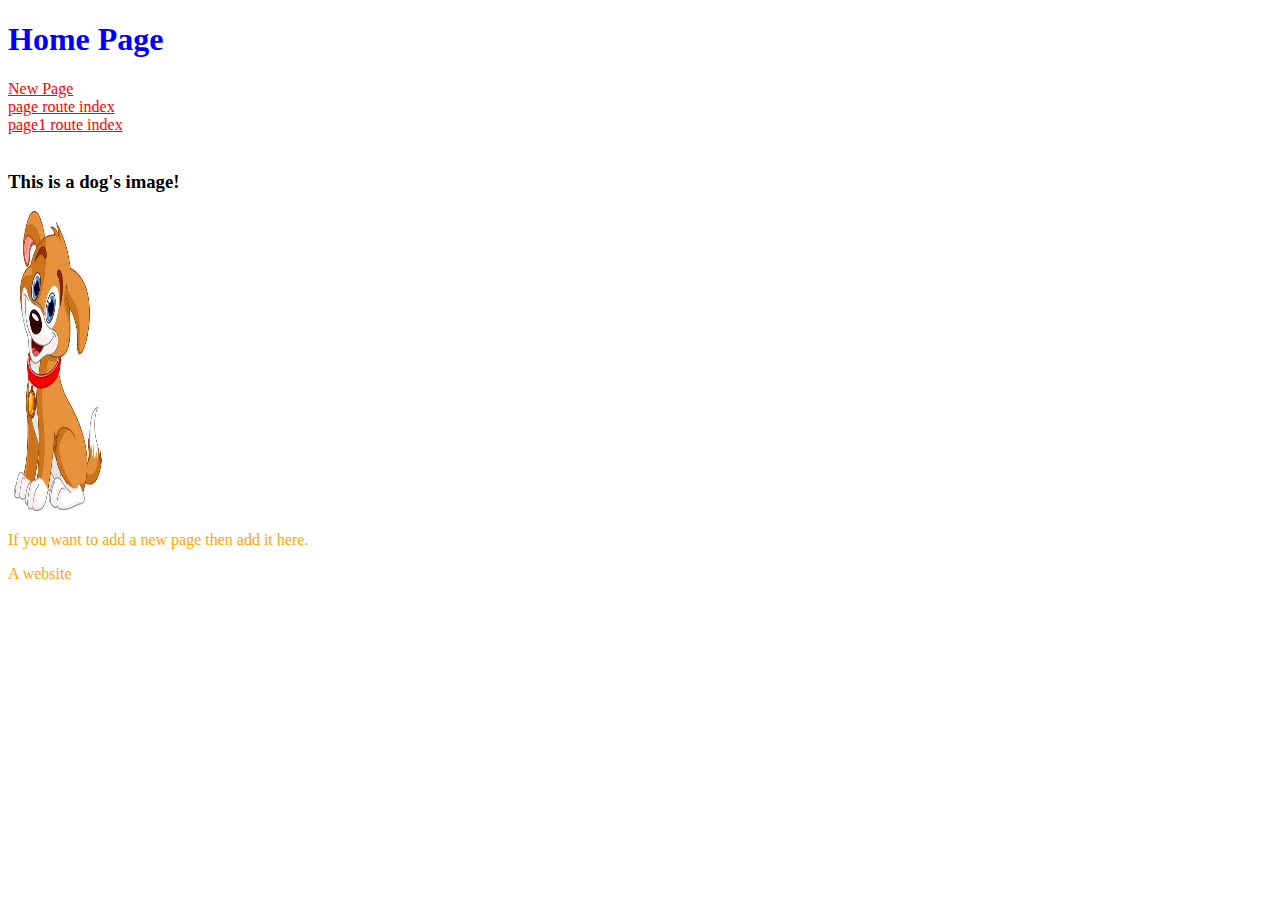
<file: index.html>
<!DOCTYPE html>
<html lang="en">
<head>
    <meta charset="UTF-8">
    <meta name="viewport" content="width=device-width, initial-scale=1.0">
    <link rel="stylesheet" href="style.css" />
    <title>Home</title>
</head>
<body>
    <h1>Home Page</h1>
        <a href="/new-page.html">New Page</a>
        <br>
        <a href="/pages">page route index</a>
        <br>
        <a href="/pages/page1.html">page1 route index</a>
        <br><br>
        <h3>This is a dog's image!</h3>
        <img src="img/dog.webp" alt="This is a dog's image" height="300px" width="100px" />
        <p>If you want to add a new page then add it here.</p>
        <p>A website</p>
</body>
</html>
</file>
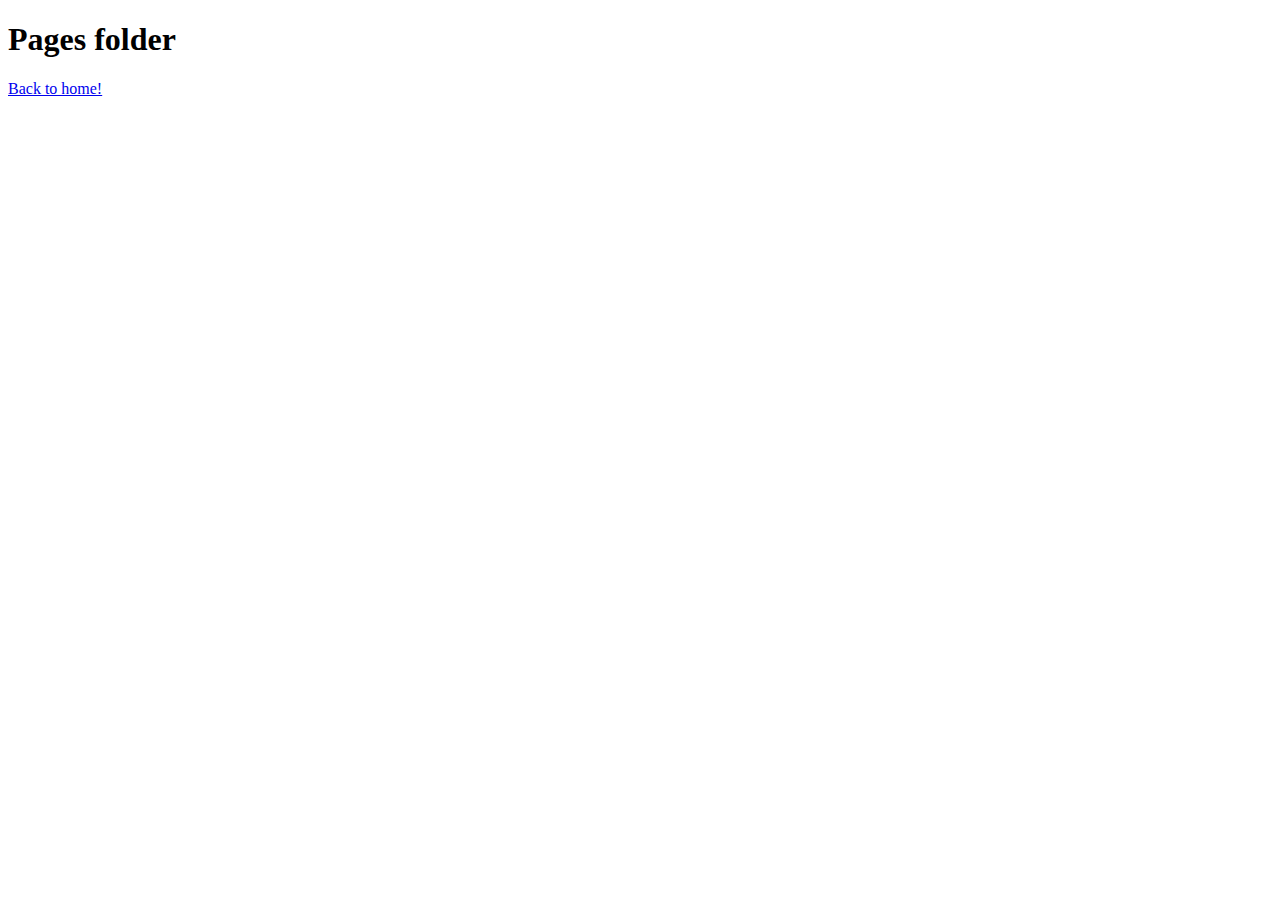
<file: pages/index.html>
<!DOCTYPE html>
<html lang="en">
<head>
    <meta charset="UTF-8">
    <meta name="viewport" content="width=device-width, initial-scale=1.0">
    <title>Pages</title>
</head>
<body>
    <h1>Pages folder</h1>
    <a href="/">Back to home!</a>
</body>
</html>
</file>
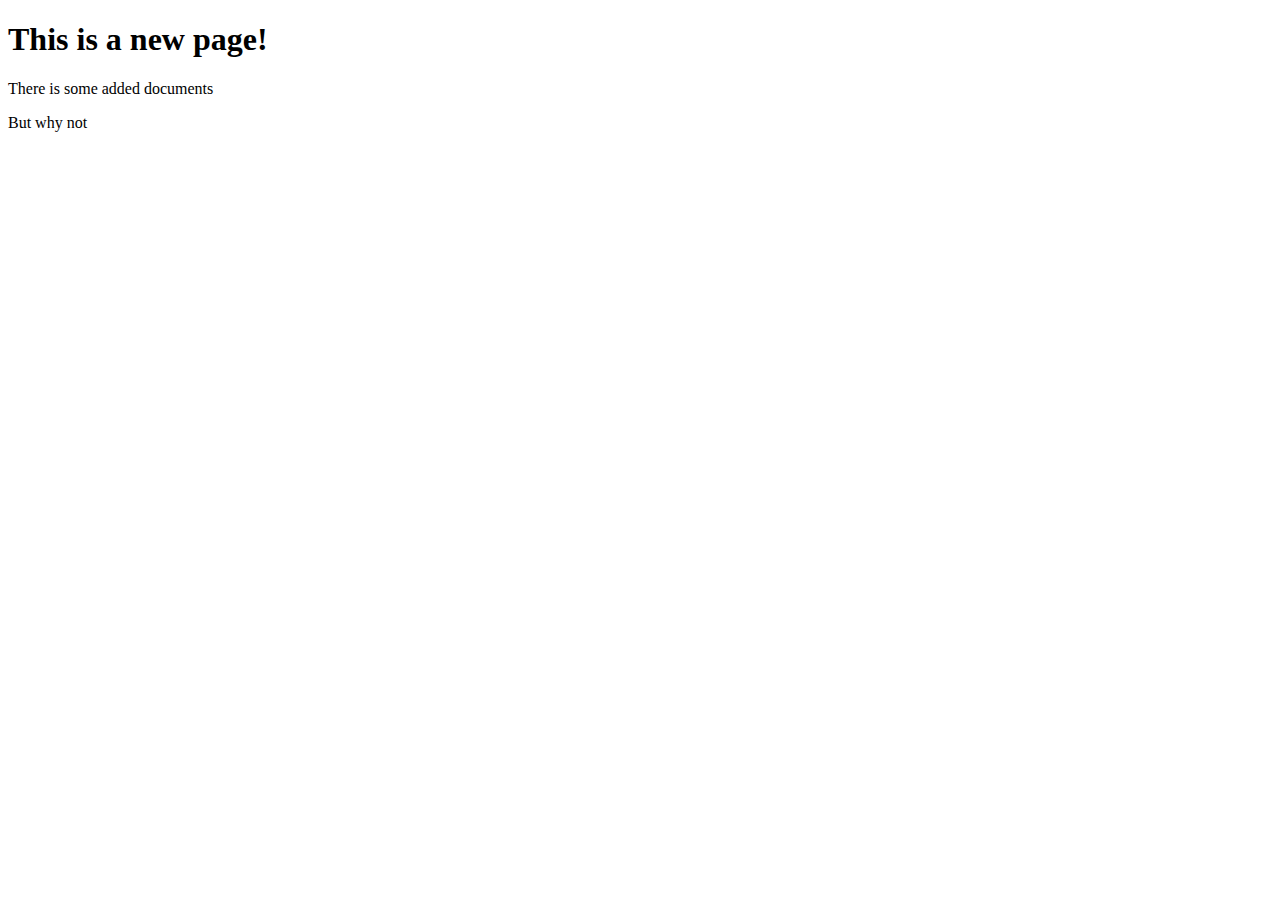
<file: new-page.html>
<!DOCTYPE html>
<html lang="en">
<head>
    <meta charset="UTF-8">
    <meta name="viewport" content="width=device-width, initial-scale=1.0">
    <title>New Page</title>
</head>
<body>
    <h1>This is a new page!</h1>
    <p>There is some added documents</p>
    <p>But why not</p>
</body>
</html>
</file>
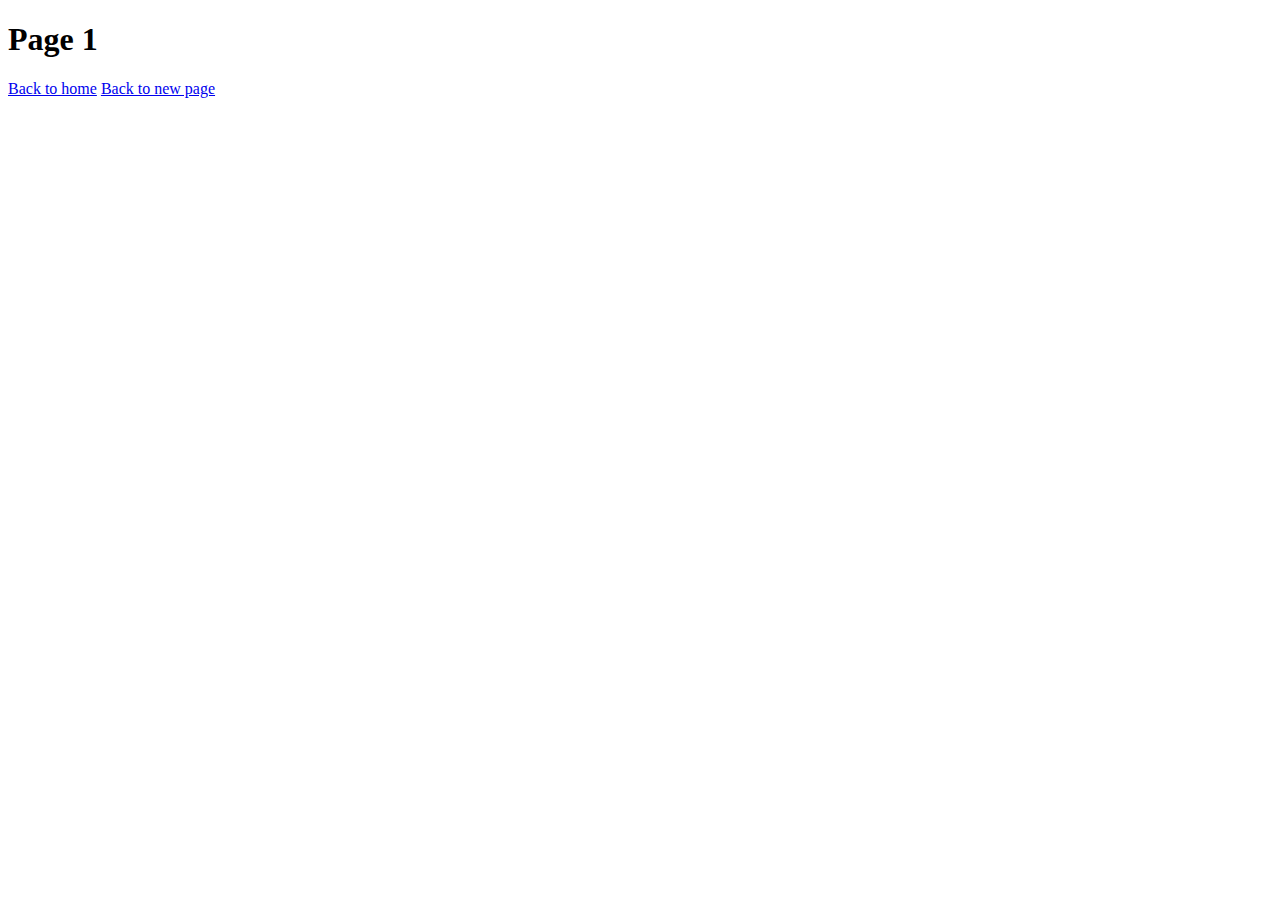
<file: pages/page1.html>
<!DOCTYPE html>
<html lang="en">
<head>
    <meta charset="UTF-8">
    <meta name="viewport" content="width=device-width, initial-scale=1.0">
    <title>page 1</title>
</head>
<body>
    <h1>Page 1 </h1>
    <a href="/">Back to home</a>
    <a href="/new-page.html">Back to new page</a>
</body>
</html>
</file>
<file: style.css>
a {
    color: #ff0000;
}

h1{
    color: blue;
    font-style:normal;
    font-weight: 900;
}

p{
    color: orange;
    font-weight: 400;
}
</file>
